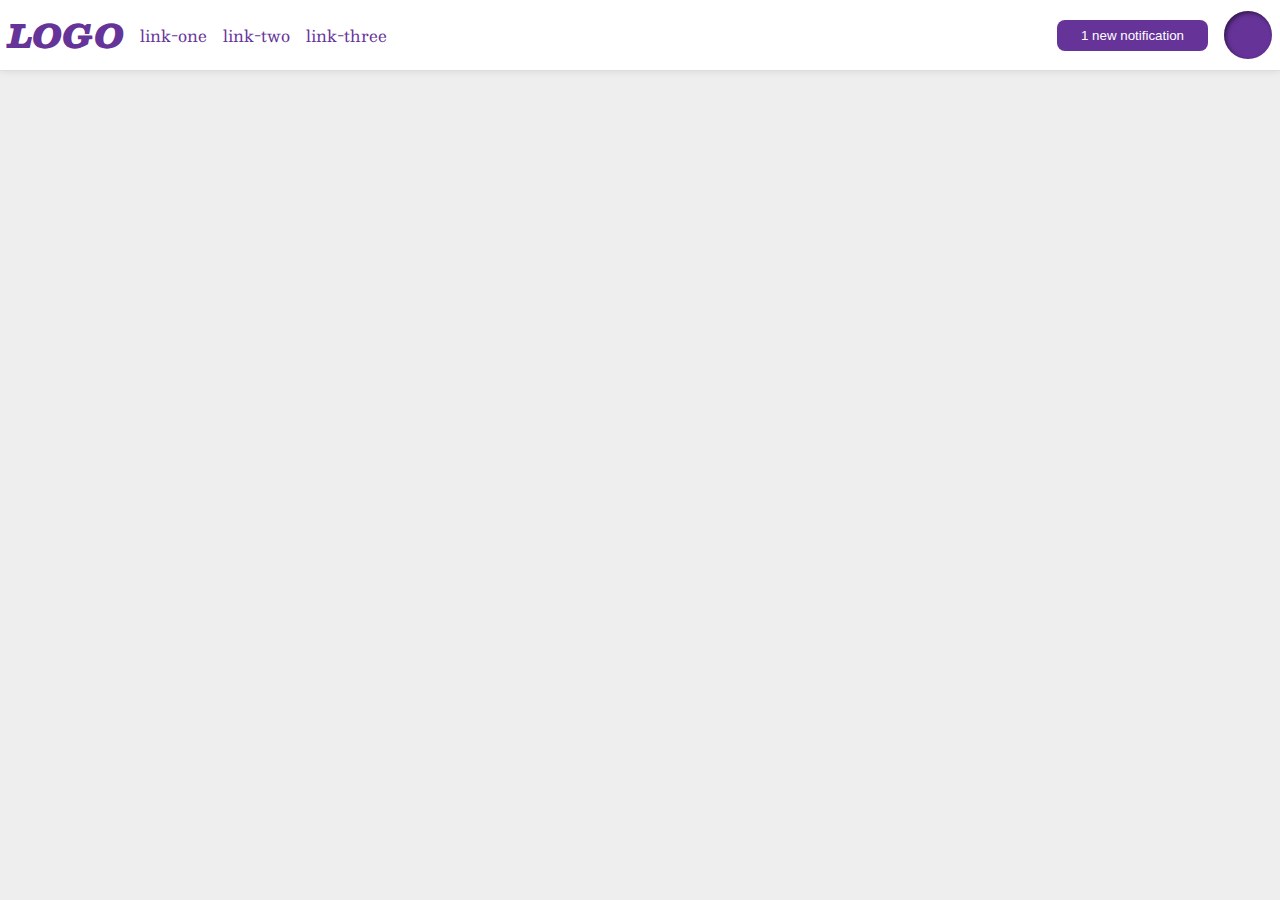
<file: flex/03-flex-header-2/index.html>
<!DOCTYPE html>
<html lang="en">
  <head>
    <meta charset="UTF-8">
    <meta http-equiv="X-UA-Compatible" content="IE=edge">
    <meta name="viewport" content="width=device-width, initial-scale=1.0">
    <title>Flex Header 2</title>
    <link rel="stylesheet" href="style.css">
  </head>
  <body>
    <div class="header">
      <div class="left">
      <div class="logo">
        LOGO
      </div>
      <ul class="links">
        <li><a href="google.com">link-one</a></li>
        <li><a href="google.com">link-two</a></li>
        <li><a href="google.com">link-three</a></li>
      </ul>
    </div>
      <div class="right">
        <button class="notifications">
          1 new notification
        </button>
      <div class="profile-image"></div>
    </div>
    </div>
  </body>
</html>
</file>
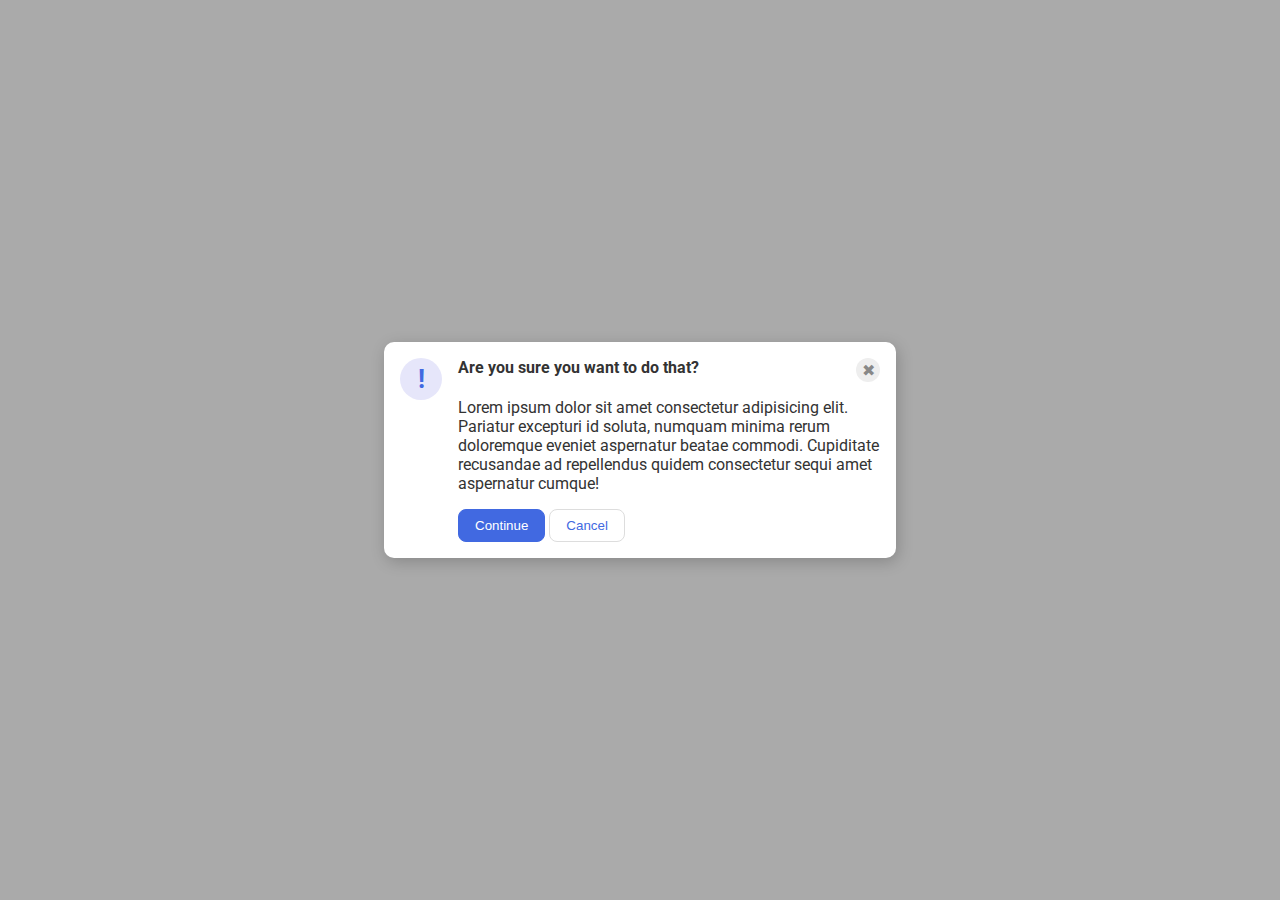
<file: flex/05-flex-modal/index.html>
<!DOCTYPE html>
<html lang="en">
  <head>
    <meta charset="UTF-8">
    <meta http-equiv="X-UA-Compatible" content="IE=edge">
    <meta name="viewport" content="width=device-width, initial-scale=1.0">
    <link rel="stylesheet" href="style.css">
    <title>Modal</title>
  </head>
  <body>
    <div class="modal">
        <div class="icon">!</div>
        <div class="content">
          <div class="title">
            <div class="header">Are you sure you want to do that?</div>
            <div class="close-button">✖</div>
          </div>  

          <div class="text">Lorem ipsum dolor sit amet consectetur adipisicing elit. Pariatur excepturi id soluta, numquam minima rerum doloremque eveniet aspernatur beatae commodi. Cupiditate recusandae ad repellendus quidem consectetur sequi amet aspernatur cumque!</div>
          <div class="buttons">
            <button class="continue">Continue</button>
            <button class="cancel">Cancel</button>
          </div>
        </div>
    </div>
  </body>
</html>
</file>
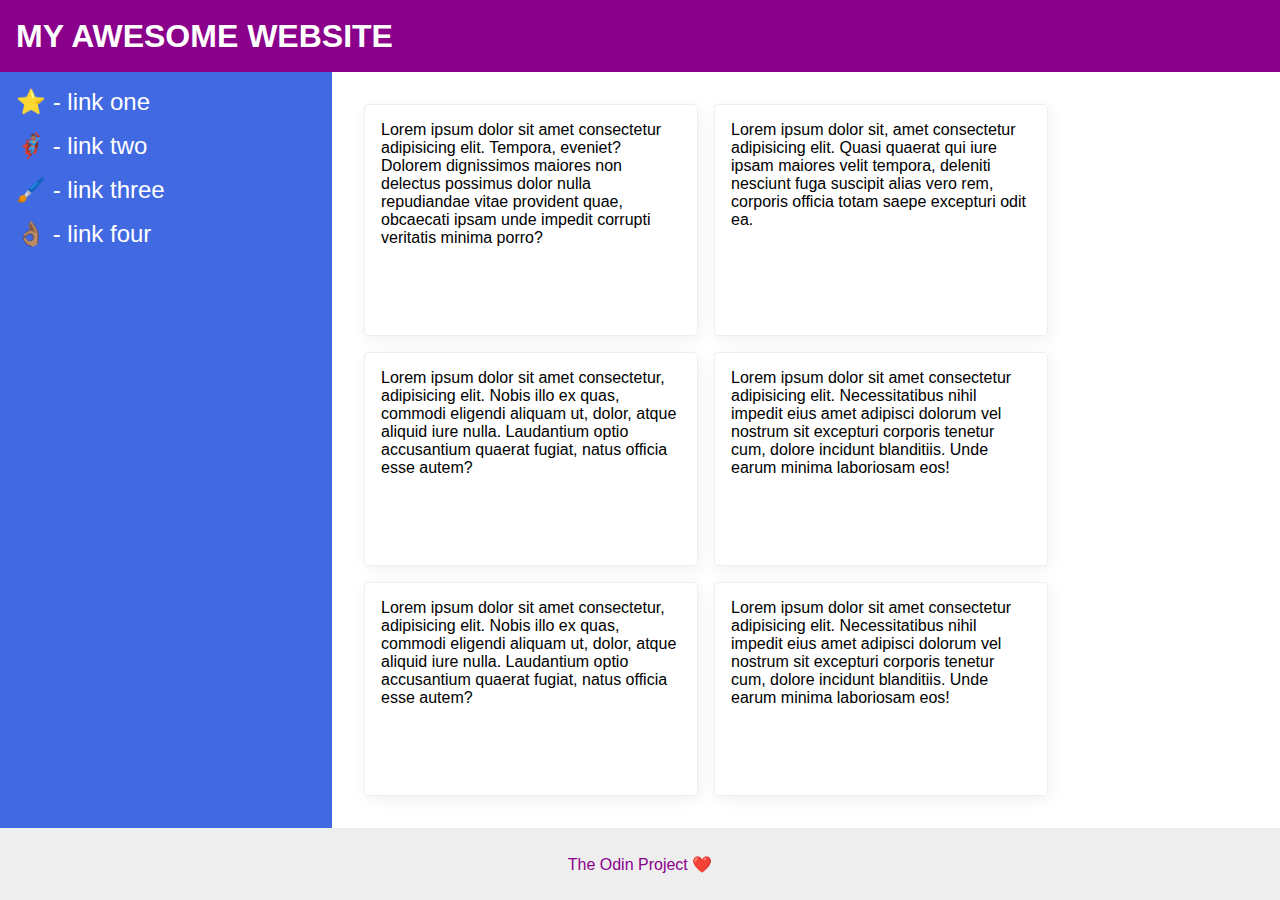
<file: flex/07-flex-layout-2/index.html>
<!DOCTYPE html>
<html lang="en">
  <head>
    <meta charset="UTF-8">
    <meta http-equiv="X-UA-Compatible" content="IE=edge">
    <meta name="viewport" content="width=device-width, initial-scale=1.0">
    <title>The Holy Grail</title>
    <link rel="stylesheet" href="style.css">
  </head>
  <body>
    <div class="header">
      MY AWESOME WEBSITE
    </div>
    <div class="content">
      <div class="sidebar">
        <ul>
          <li><a href="#">⭐ - link one</a></li>
          <li><a href="#">🦸🏽‍♂️ - link two</a></li>
          <li><a href="#">🖌️ - link three</a></li>
          <li><a href="#">👌🏽 - link four</a></li>
        </ul>
      </div>
      <div class="cards">
        <div class="card">Lorem ipsum dolor sit amet consectetur adipisicing elit. Tempora, eveniet? Dolorem dignissimos maiores non delectus possimus dolor nulla repudiandae vitae provident quae, obcaecati ipsam unde impedit corrupti veritatis minima porro?</div>
        <div class="card">Lorem ipsum dolor sit, amet consectetur adipisicing elit. Quasi quaerat qui iure ipsam maiores velit tempora, deleniti nesciunt fuga suscipit alias vero rem, corporis officia totam saepe excepturi odit ea.</div>
        <div class="card">Lorem ipsum dolor sit amet consectetur, adipisicing elit. Nobis illo ex quas, commodi eligendi aliquam ut, dolor, atque aliquid iure nulla. Laudantium optio accusantium quaerat fugiat, natus officia esse autem?</div>
        <div class="card">Lorem ipsum dolor sit amet consectetur adipisicing elit. Necessitatibus nihil impedit eius amet adipisci dolorum vel nostrum sit excepturi corporis tenetur cum, dolore incidunt blanditiis. Unde earum minima laboriosam eos!</div>
        <div class="card">Lorem ipsum dolor sit amet consectetur, adipisicing elit. Nobis illo ex quas, commodi eligendi aliquam ut, dolor, atque aliquid iure nulla. Laudantium optio accusantium quaerat fugiat, natus officia esse autem?</div>
        <div class="card">Lorem ipsum dolor sit amet consectetur adipisicing elit. Necessitatibus nihil impedit eius amet adipisci dolorum vel nostrum sit excepturi corporis tenetur cum, dolore incidunt blanditiis. Unde earum minima laboriosam eos!</div>
      </div>
      </div>  
    <div class="footer">
      The Odin Project ❤️
    </div>
  </body>
</html>
</file>
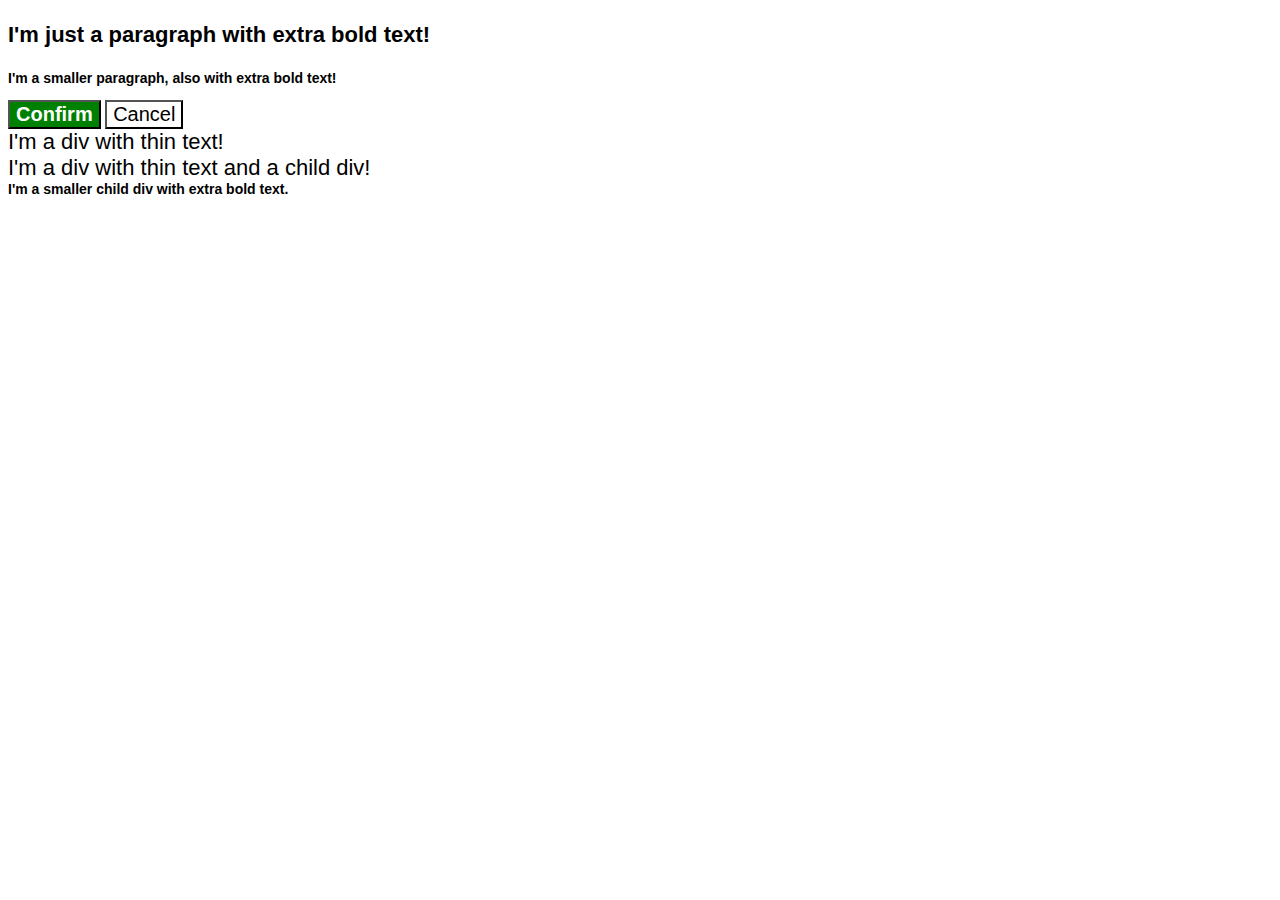
<file: foundations/06-cascade-fix/index.html>
<!DOCTYPE html>
<html lang="en">
  <head>
    <meta charset="UTF-8">
    <meta http-equiv="X-UA-Compatible" content="IE=edge">
    <meta name="viewport" content="width=device-width, initial-scale=1.0">
    <title>Fix the Cascade</title>
    <link rel="stylesheet" href="style.css">
  </head>

  <body>
    <p class="para">I'm just a paragraph with extra bold text!</p>
    <p class="para small-para">I'm a smaller paragraph, also with extra bold text!</p>

    <button id="confirm-button" class="button confirm">Confirm</button>
    <button id="cancel-button" class="button cancel">Cancel</button>

    <div class="text">I'm a div with thin text!</div>
    <div class="text">I'm a div with thin text and a child div!
      <div class="text child">I'm a smaller child div with extra bold text.</div>
    </div>
  </body>
  
</html>
</file>
<file: flex/03-flex-header-2/style.css>
/* this is some magical font-importing.  
you'll learn about it later. */
@import url('https://fonts.googleapis.com/css2?family=Besley:ital,wght@0,400;1,900&display=swap');

body {
  margin: 0;
  background: #eee;
  font-family: Besley, serif;
}

.header {
  background: white;
  border-bottom: 1px solid #ddd;
  box-shadow: 0 0 8px rgba(0,0,0,.1);
  display: flex;
  justify-content: space-between;
  padding: 8px;
}

.profile-image {
  background: rebeccapurple;
  box-shadow: inset 2px 2px 4px rgba(0,0,0,.5);
  border-radius: 50%;
  width: 48px;
  height: 48px;
}

.logo {
  color: rebeccapurple;
  font-size: 32px;
  font-weight: 900;
  font-style: italic;
}

button {
  border: none;
  border-radius: 8px;
  background: rebeccapurple;
  color: white;
  padding: 8px 24px;
}

a {
  /* this removes the line under our links */
  text-decoration: none;
  color: rebeccapurple;
}

ul {
  list-style-type: none;
  display: flex;
  margin: 0;
  padding: 0;
  gap: 16px;
}


.left, .right{
  display: flex;
  align-items: center;
  gap: 16px;
}
</file>
<file: flex/05-flex-modal/style.css>
@import url('https://fonts.googleapis.com/css2?family=Roboto:wght@400;700&display=swap');

html, body {
  height: 100%;
}

body {
  font-family: Roboto, sans-serif;
  margin: 0;
  background: #aaa;
  color: #333;
  /* I'll give you this one for free lol */
  display: flex;
  align-items: center;
  justify-content: center;
}

.modal {
  background: white;
  width: 480px;
  border-radius: 10px;
  box-shadow: 2px 4px 16px rgba(0,0,0,.2);
  padding: 16px;
  display: flex;
  flex-direction: row;
  gap: 16px;
}

.icon {
  color: royalblue;
  font-size: 26px;
  font-weight: 700;
  background: lavender;
  width: 42px;
  height: 42px;
  border-radius: 50%;
  display: flex;
  align-items: center;
  justify-content: center;
  flex: none;
}

.close-button {
  background: #eee;
  border-radius: 50%;
  color: #888;
  font-weight: 400;
  font-size: 16px;
  height: 24px;
  width: 24px;
  display: flex;
  align-items: center;
  justify-content: center;
}

button {
  padding: 8px 16px;
  border-radius: 8px;
}

button.continue {
  background: royalblue;
  border: 1px solid royalblue;
  color: white;
  
}

button.cancel {
  background: white;
  border: 1px solid #ddd;
  color: royalblue;
  
}

.content{
  display: flex;
  flex-direction: column;
  gap: 16px;
  flex-wrap: wrap;
  align-content: space-around;
}

.header{
  flex: 2 1 0;
  font-weight: bold;
}

.title{
  display: flex;
}
</file>
<file: flex/07-flex-layout-2/style.css>
body {
  font-family: -apple-system, BlinkMacSystemFont, 'Segoe UI', Roboto, Oxygen, Ubuntu, Cantarell, 'Open Sans', 'Helvetica Neue', sans-serif;
  margin: 0;
  min-height: 100vh;
  display: flex;
  flex-direction: column;
}

.header {
  height: 72px;
  background: darkmagenta;
  color: white;
  font-weight: bolder;
  padding: 0 16px;
  display: flex;
  align-items: center;
  font-size: 32px;
}

.footer {
  height: 72px;
  background: #eee;
  color: darkmagenta;
  display: flex;
  justify-content: center;
  align-items: center;
}

.sidebar {
  display: flex;
  flex-direction: column;
  padding: 16px;
  width: 300px;
  background: royalblue;
  flex-shrink: 0;
}

.card {
  border: 1px solid #eee;
  box-shadow: 2px 4px 16px rgba(0,0,0,.06);
  border-radius: 4px;
  display: flex;
  flex-wrap: wrap;
  width: 300px;
  height: auto;
  padding: 16px;
}

.content{
  display: flex;
  flex: 1;
}

.cards{
  padding: 32px;
  display: flex;
  flex-wrap: wrap;
  gap: 16px;
}

ul{
  list-style-type: none;
  padding: 0;
  margin: 0;
}
li{
  margin-bottom: 16px;
}

a{
  text-decoration: none;
  color: white;
  font-size: 24px;
}
</file>
<file: foundations/06-cascade-fix/style.css>
body{
  font-family:Arial, Helvetica, sans-serif
}

.para,
.small-para {
  color: hsl(0, 0%, 0%);
  font-weight: 800;
}

.para {
  font-size: 22px;
}

.small-para {
  font-size: 14px;
  font-weight: 800;
}



.button {
  background-color: rgb(255, 255, 255);
  color: rgb(0, 0, 0);
  font-size: 20px;
}

.confirm {
  background: green;
  color: white;
  font-weight: bold;
} 


div.text {
  color: rgb(0, 0, 0);
  font-size: 22px;
  font-weight: 100;
}

div .child {
  color: rgb(0, 0, 0);
  font-weight: 800;
  font-size: 14px;
}
</file>
